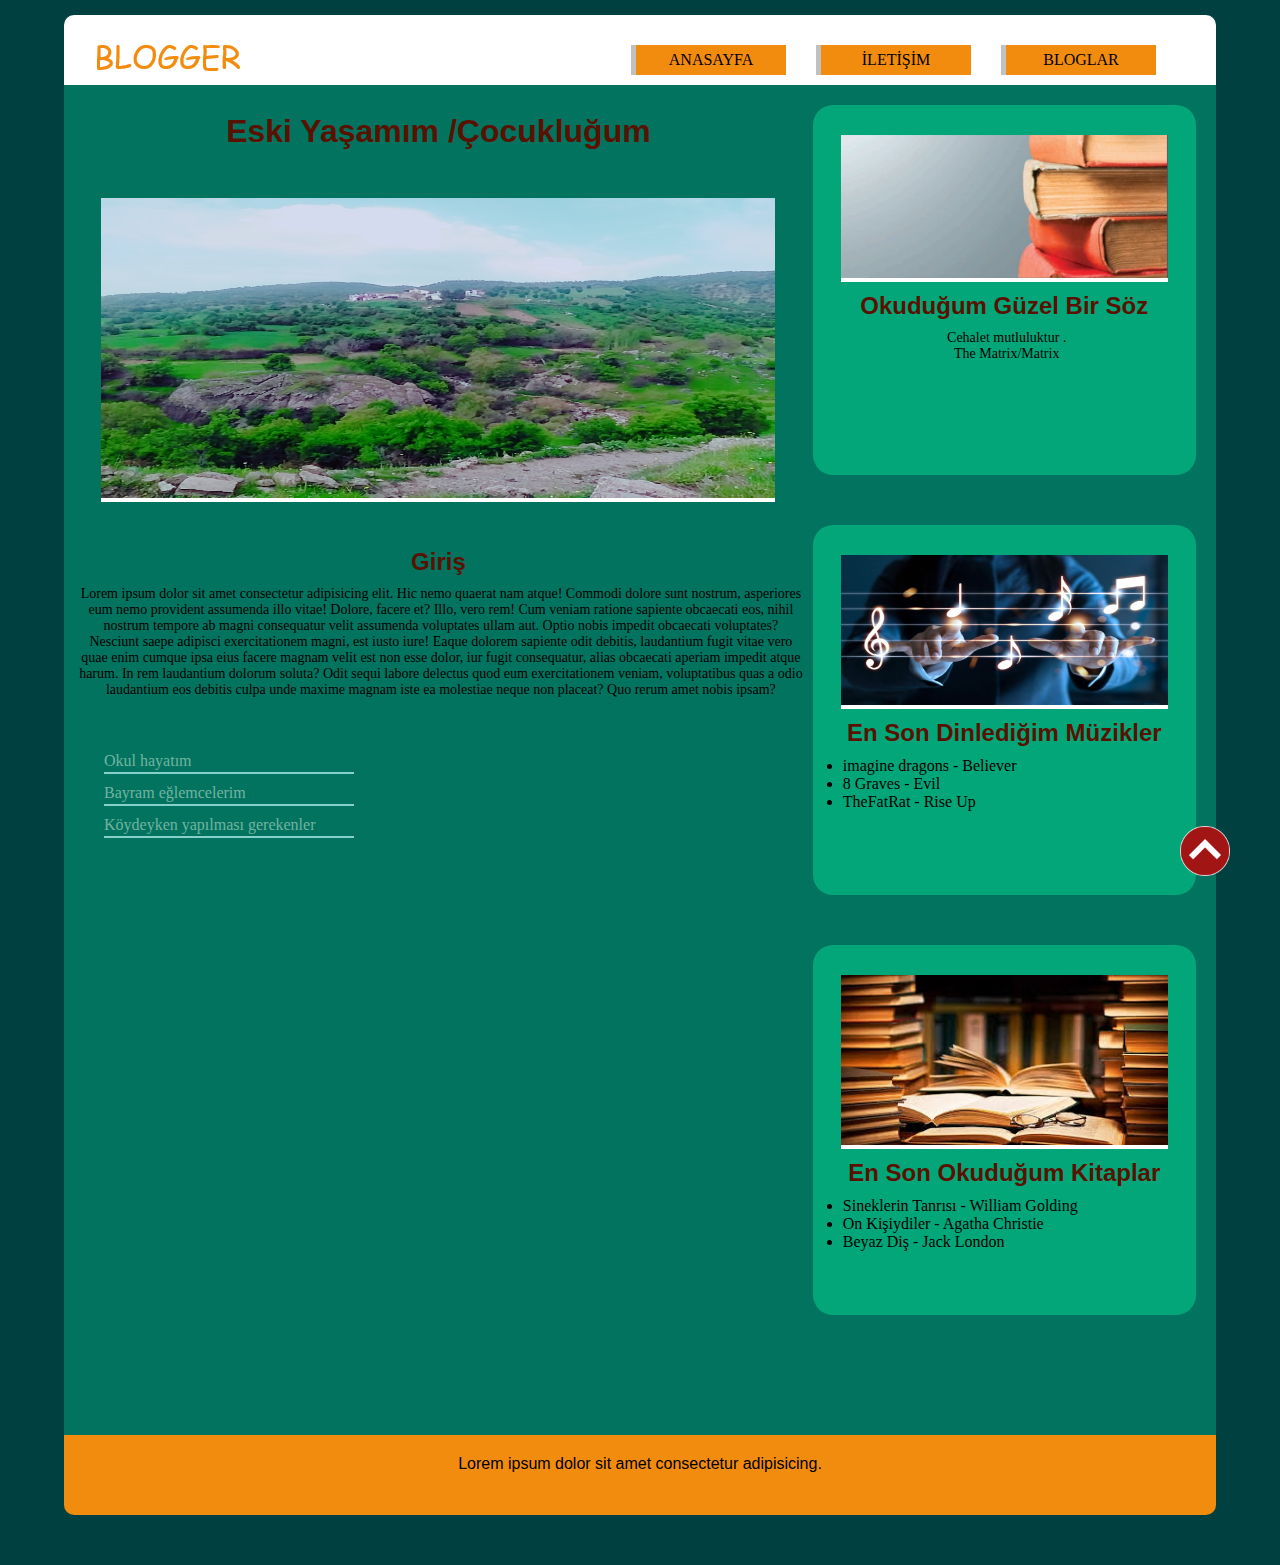
<file: index.html>
<!DOCTYPE html>
<html lang="tr">
<head>
    <meta charset="UTF-8">
    <meta http-equiv="X-UA-Compatible" content="IE=edge">
    <meta name="viewport" content="width=device-width, initial-scale=1.0">
    <title>Blog Sayfası</title>
    <link rel="stylesheet" href="css/stil.css">
</head>
<body>
    <div id="ana">
        <a name="Bas"></a>
        <div id="header">
            <div id="logo">
                <img src="resimler/logo.png" alt="logo">
            </div>
            <div id="menu">
                <ul>
                    <li><a href="index.html">ANASAYFA</a></li>
                    <li><a href="#">İLETİŞİM</a></li>
                    <li><a href="#">BLOGLAR</a>
                        <ul>
                            <li><a href="okulum.html">Köydeki okulum</a></li>
                            <li><a href="bayram.html">Bayramlar</a></li>
                            <li><a href="isler.html">Mevsimler</a></li>
                        </ul>
                    </li>
                </ul>
            </div>
        </div>
        <div class="temizle"></div>
        <div id="icerik">
            <div id="icerik_sol"><br>
                <h1 class="baslik">
                    Eski Yaşamım /Çocukluğum
                </h1><br>
                <div class="resim">
                    <img src="resimler/köy.jpg" alt="köy" height="300px" width="150px">
                </div><br><br>
                <h2 class="baslik">
                    Giriş 
                </h2>
                <p class="satir">
                    Lorem ipsum dolor sit amet consectetur adipisicing elit. Hic nemo quaerat nam atque! Commodi dolore sunt nostrum, asperiores eum nemo provident assumenda illo vitae! Dolore, facere et? Illo, vero rem!
                    Cum veniam ratione sapiente obcaecati eos, nihil nostrum tempore ab magni consequatur velit assumenda voluptates ullam aut. Optio nobis impedit obcaecati voluptates? Nesciunt saepe adipisci exercitationem magni, est iusto iure!
                    Eaque dolorem sapiente odit debitis, laudantium fugit vitae vero quae enim cumque ipsa eius facere magnam velit est non esse dolor, iur fugit consequatur, alias obcaecati aperiam impedit atque harum. In rem laudantium dolorum soluta?
                    Odit sequi labore delectus quod eum exercitationem veniam, voluptatibus quas a odio laudantium eos debitis culpa unde maxime magnam iste ea molestiae neque non placeat? Quo rerum amet nobis ipsam?
                </p>
                <br><br><br>
                <lu id="ic_menu">
                    <li><a href="okulum.html">Okul hayatım</a></li>
                    <li><a href="bayram.html">Bayram eğlemcelerim</a></li>
                    <li><a href="isler.html">Köydeyken yapılması gerekenler</a></li>
                </lu>
            </div>

            <div id="icerik_sag">
                <div class="metin_1">
                    <div class="resim">
                        <img src="resimler/söz.jpg" alt="kitap">
                    </div>
                    <div class="metin">
                        <h2 class="baslik">
                            Okuduğum Güzel Bir Söz
                        </h2>
                        <p class="satir">
                            Cehalet mutluluktur . <br>
                            The Matrix/Matrix
                        </p>
                    </div>
                </div>
                <div class="metin_1">
                    <div class="resim">
                        <img src="resimler/müzik.jpg" alt="müzik" height="150px">
                    </div>
                    <div class="metin">
                        <h2 class="baslik">
                             En Son Dinlediğim Müzikler
                        </h2>   
                        <ul>
                            <li>imagine dragons - Believer</li>
                            <li>8 Graves - Evil </li>
                            <li>TheFatRat - Rise Up</li>
                        </ul>
                    </div>
                </div>
                <div class="metin_1">
                    <div class="resim">
                        <img src="resimler/kitap.jpg" alt="kitap" height="170px">
                    </div>
                    <div class="metin">
                        <h2 class="baslik">
                            En Son Okuduğum Kitaplar
                        </h2>
                        <ul>
                            <li>Sineklerin Tanrısı - William Golding</li>
                            <li>On Kişiydiler - Agatha Christie </li>
                            <li>Beyaz Diş - Jack London</li>
                        </ul>
                    </div>
                </div>
            </div>
        </div>
        <div class="temizle"></div>
        <div id="alt">
            <p class="baslik">
            Lorem ipsum dolor sit amet consectetur adipisicing.

            </p>
        </div>

    <div id="basa_git"> 
            <a href="#Bas"><img src="resimler/button.png" width="50px" height="50px"></a>
    </div>
    </div>
</body>
</html>
</file>
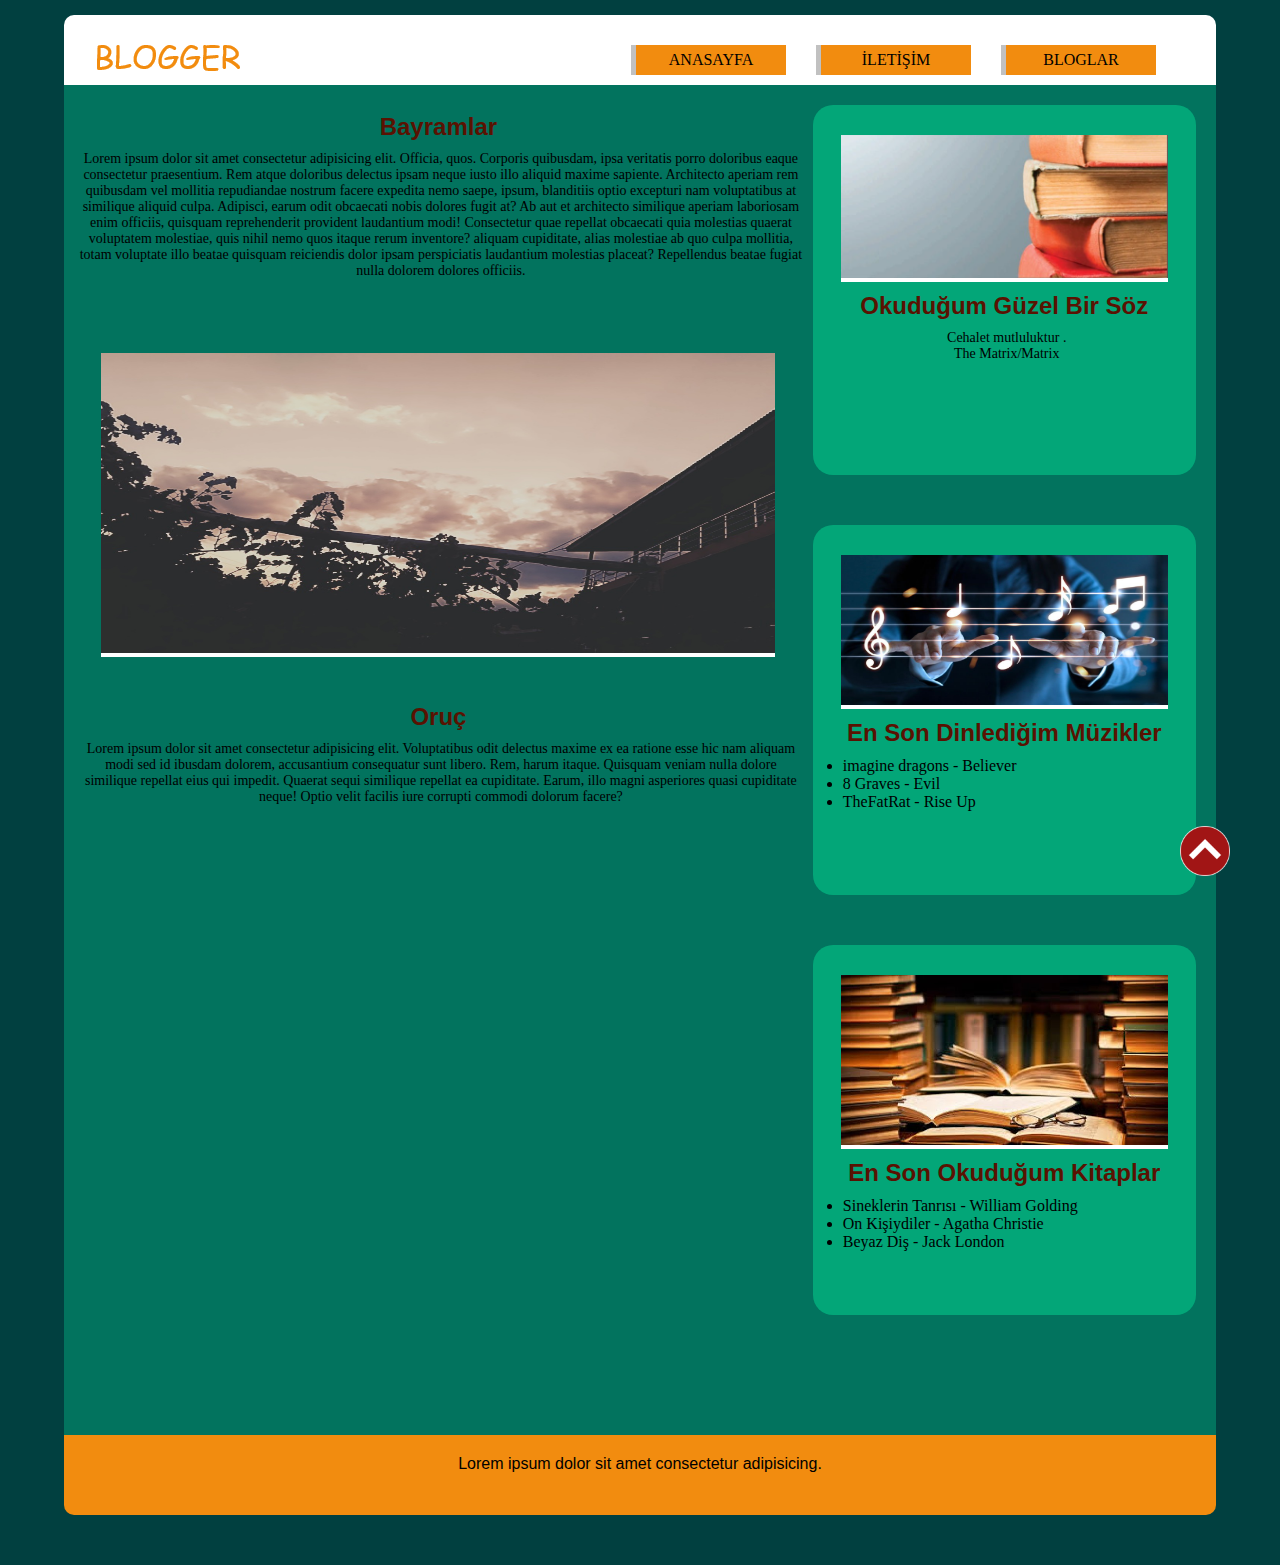
<file: bayram.html>
<!DOCTYPE html>
<html lang="tr">
<head>
    <meta charset="UTF-8">
    <meta http-equiv="X-UA-Compatible" content="IE=edge">
    <meta name="viewport" content="width=device-width, initial-scale=1.0">
    <title>Blog Sayfası</title>
    <link rel="stylesheet" href="css/stil.css">
</head>
<body>
    <div id="ana">
        <a name="Bas"></a>
        <div id="header">
            <div id="logo">
                <img src="resimler/logo.png" alt="logo">
            </div>
            <div id="menu">
                <ul>
                    <li><a href="index.html">ANASAYFA</a></li>
                    <li><a href="#">İLETİŞİM</a></li>
                    <li><a href="#">BLOGLAR</a>
                        <ul>
                            <li><a href="okulum.html">Köydeki okulum</a></li>
                            <li><a href="bayram.html">Bayramlar</a></li>
                            <li><a href="isler.html">Mevsimler</a></li>
                        </ul>
                    </li>
                </ul>
            </div>
        </div>
        <div class="temizle"></div>
        <div id="icerik">
            <div id="icerik_sol"><br>
                <h2 class="baslik">
                    Bayramlar
                </h2>
                <p class="satir">
                    Lorem ipsum dolor sit amet consectetur adipisicing elit. Officia, quos. Corporis quibusdam, ipsa veritatis porro doloribus eaque consectetur praesentium. Rem atque doloribus delectus ipsam neque iusto illo aliquid maxime sapiente.
                    Architecto aperiam rem quibusdam vel mollitia repudiandae nostrum facere expedita nemo saepe, ipsum, blanditiis optio excepturi nam voluptatibus at similique aliquid culpa. Adipisci, earum odit obcaecati nobis dolores fugit at?
                    Ab aut et architecto similique aperiam laboriosam enim officiis, quisquam reprehenderit provident laudantium modi! Consectetur quae repellat obcaecati quia molestias quaerat voluptatem molestiae, quis nihil nemo quos itaque rerum inventore?
                    aliquam cupiditate, alias molestiae ab quo culpa mollitia, totam voluptate illo beatae quisquam reiciendis dolor ipsam perspiciatis laudantium molestias placeat? Repellendus beatae fugiat nulla dolorem dolores officiis.
                </p>
                <br><br><br>
                <div class="resim">
                    <img src="resimler/balkon.jpg" alt="balkon" height="300px" width="150px">
                </div><br><br>
                <h2 class="baslik">
                    Oruç
                </h2>
                <p class="satir">
                    Lorem ipsum dolor sit amet consectetur adipisicing elit. Voluptatibus odit delectus maxime ex ea ratione esse hic nam aliquam modi sed id ibusdam dolorem, accusantium consequatur sunt libero. Rem, harum itaque.
                    Quisquam veniam nulla dolore similique repellat eius qui impedit. Quaerat sequi similique repellat ea cupiditate. Earum, illo magni asperiores quasi cupiditate neque! Optio velit facilis iure corrupti commodi dolorum facere?
                </p>
                <br><br><br>
            </div>

            <div id="icerik_sag">
                <div class="metin_1">
                    <div class="resim">
                        <img src="resimler/söz.jpg" alt="kitap">
                    </div>
                    <div class="metin">
                        <h2 class="baslik">
                            Okuduğum Güzel Bir Söz
                        </h2>
                        <p class="satir">
                            Cehalet mutluluktur . <br>
                            The Matrix/Matrix
                        </p>
                    </div>
                </div>
                <div class="metin_1">
                    <div class="resim">
                        <img src="resimler/müzik.jpg" alt="müzik" height="150px">
                    </div>
                    <div class="metin">
                        <h2 class="baslik">
                             En Son Dinlediğim Müzikler
                        </h2>   
                        <ul>
                            <li>imagine dragons - Believer</li>
                            <li>8 Graves - Evil </li>
                            <li>TheFatRat - Rise Up</li>
                        </ul>
                    </div>
                </div>
                <div class="metin_1">
                    <div class="resim">
                        <img src="resimler/kitap.jpg" alt="kitap" height="170px">
                    </div>
                    <div class="metin">
                        <h2 class="baslik">
                            En Son Okuduğum Kitaplar
                        </h2>
                        <ul>
                            <li>Sineklerin Tanrısı - William Golding</li>
                            <li>On Kişiydiler - Agatha Christie </li>
                            <li>Beyaz Diş - Jack London</li>
                        </ul>
                    </div>
                </div>
            </div>
        </div>
        <div class="temizle"></div>
        <div id="alt">
            <p class="baslik">
            Lorem ipsum dolor sit amet consectetur adipisicing.

            </p>
        </div>

    <div id="basa_git"> 
            <a href="#Bas"><img src="resimler/button.png" width="50px" height="50px"></a>
    </div>
    </div>
</body>
</html>
</file>
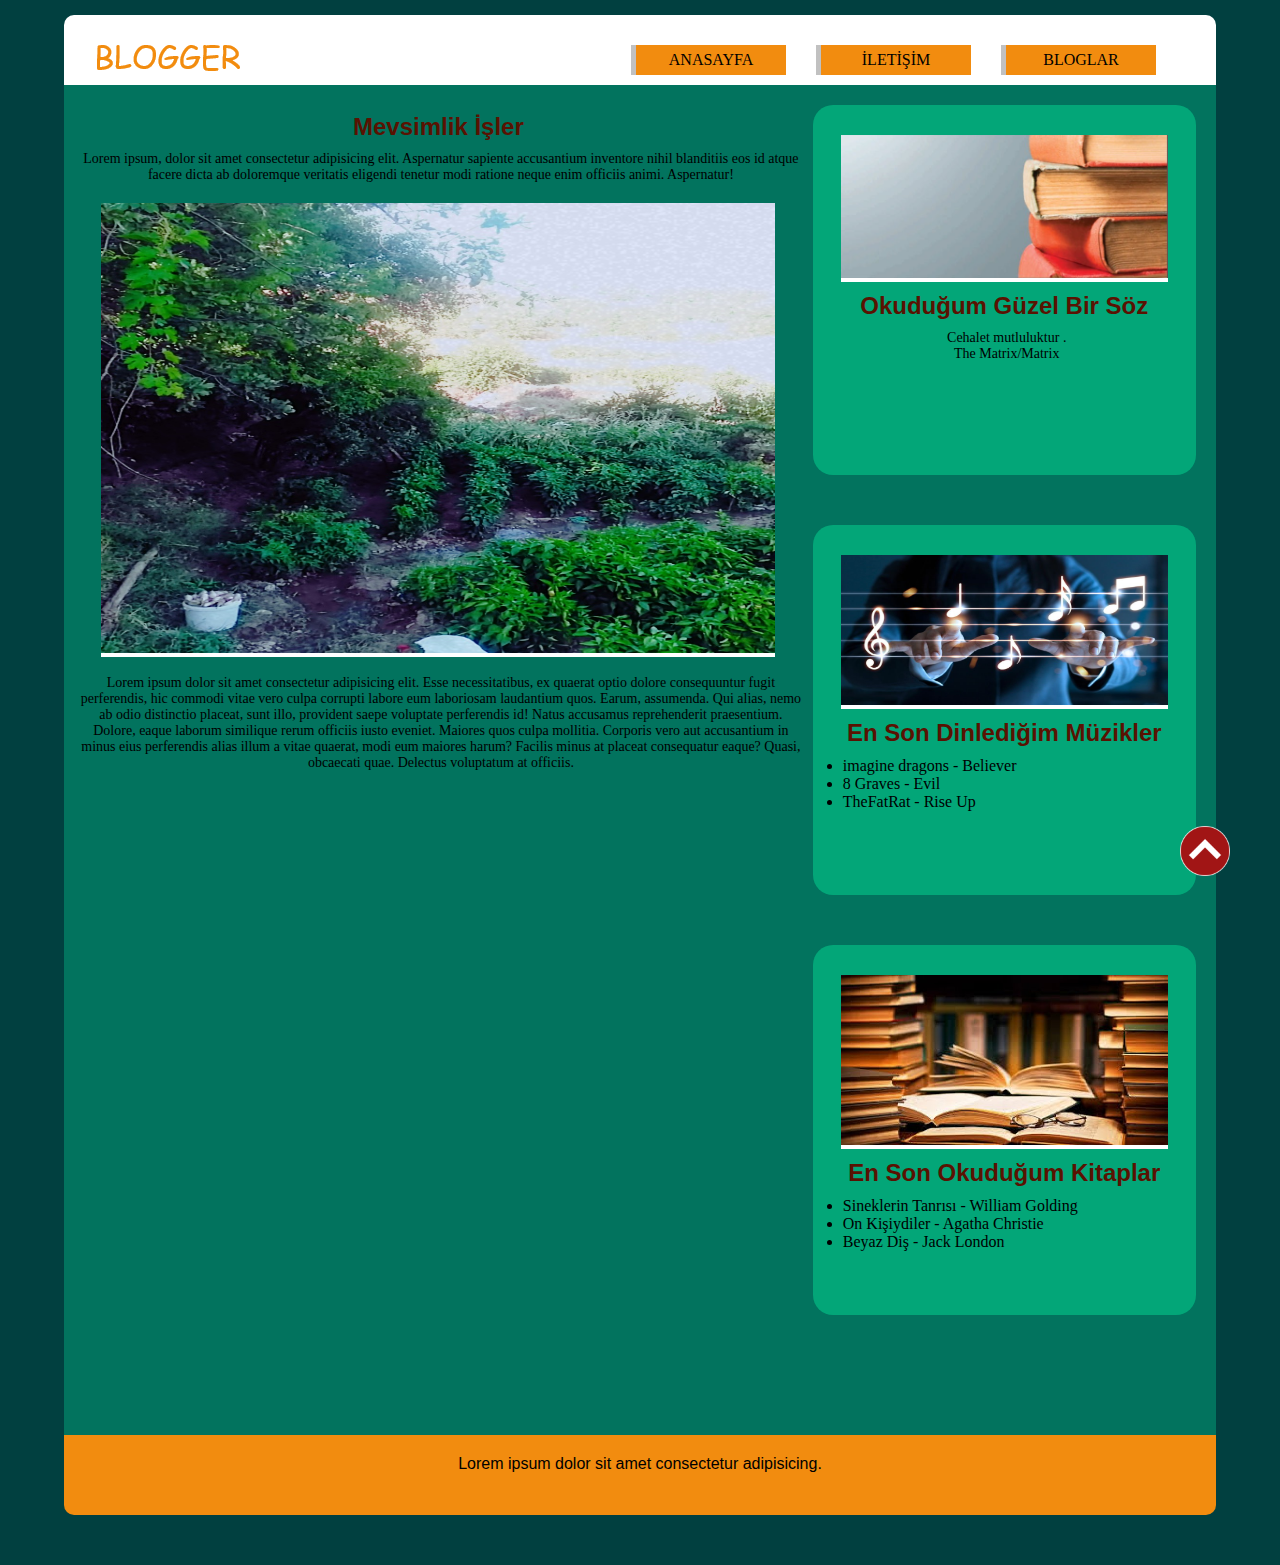
<file: isler.html>
<!DOCTYPE html>
<html lang="tr">
<head>
    <meta charset="UTF-8">
    <meta http-equiv="X-UA-Compatible" content="IE=edge">
    <meta name="viewport" content="width=device-width, initial-scale=1.0">
    <title>Blog Sayfası</title>
    <link rel="stylesheet" href="css/stil.css">
</head>
<body>
    <div id="ana">
        <a name="Bas"></a>
        <div id="header">
            <div id="logo">
                <img src="resimler/logo.png" alt="logo">
            </div>
            <div id="menu">
                <ul>
                    <li><a href="index.html">ANASAYFA</a></li>
                    <li><a href="#">İLETİŞİM</a></li>
                    <li><a href="#">BLOGLAR</a>
                        <ul>
                            <li><a href="okulum.html">Köydeki okulum</a></li>
                            <li><a href="bayram.html">Bayramlar</a></li>
                            <li><a href="isler.html">Mevsimler</a></li>
                        </ul>
                    </li>
                </ul>
            </div>
        </div>
        <div class="temizle"></div>
        <div id="icerik">
            <div id="icerik_sol"><br>
                <h2 class="baslik">
                    Mevsimlik İşler
                </h2>
                <p class="satir">
                    Lorem ipsum, dolor sit amet consectetur adipisicing elit. Aspernatur sapiente accusantium inventore nihil blanditiis eos id atque facere dicta ab doloremque veritatis eligendi tenetur modi ratione neque enim officiis animi. Aspernatur!
                </p>
                <div class="resim">
                    <img src="resimler/bahçe.jpg" alt="bahçe" height="450px">
                </div><br>
                <p class="satir">
                    Lorem ipsum dolor sit amet consectetur adipisicing elit. Esse necessitatibus, ex quaerat optio dolore consequuntur fugit perferendis, hic commodi vitae vero culpa corrupti labore eum laboriosam laudantium quos. Earum, assumenda.
                    Qui alias, nemo ab odio distinctio placeat, sunt illo, provident saepe voluptate perferendis id! Natus accusamus reprehenderit praesentium. Dolore, eaque laborum similique rerum officiis iusto eveniet. Maiores quos culpa mollitia.
                    Corporis vero aut accusantium in minus eius perferendis alias illum a vitae quaerat, modi eum maiores harum? Facilis minus at placeat consequatur eaque? Quasi, obcaecati quae. Delectus voluptatum at officiis.
                </p>
                <br><br><br>
            </div>

            <div id="icerik_sag">
                <div class="metin_1">
                    <div class="resim">
                        <img src="resimler/söz.jpg" alt="kitap">
                    </div>
                    <div class="metin">
                        <h2 class="baslik">
                            Okuduğum Güzel Bir Söz
                        </h2>
                        <p class="satir">
                            Cehalet mutluluktur . <br>
                            The Matrix/Matrix
                        </p>
                    </div>
                </div>
                <div class="metin_1">
                    <div class="resim">
                        <img src="resimler/müzik.jpg" alt="müzik" height="150px">
                    </div>
                    <div class="metin">
                        <h2 class="baslik">
                             En Son Dinlediğim Müzikler
                        </h2>   
                        <ul>
                            <li>imagine dragons - Believer</li>
                            <li>8 Graves - Evil </li>
                            <li>TheFatRat - Rise Up</li>
                        </ul>
                    </div>
                </div>
                <div class="metin_1">
                    <div class="resim">
                        <img src="resimler/kitap.jpg" alt="kitap" height="170px">
                    </div>
                    <div class="metin">
                        <h2 class="baslik">
                            En Son Okuduğum Kitaplar
                        </h2>
                        <ul>
                            <li>Sineklerin Tanrısı - William Golding</li>
                            <li>On Kişiydiler - Agatha Christie </li>
                            <li>Beyaz Diş - Jack London</li>
                        </ul>
                    </div>
                </div>
            </div>
        </div>
        <div class="temizle"></div>
        <div id="alt">
            <p class="baslik">
            Lorem ipsum dolor sit amet consectetur adipisicing.

            </p>
        </div>

    <div id="basa_git"> 
            <a href="#Bas"><img src="resimler/button.png" width="50px" height="50px"></a>
    </div>
    </div>
</body>
</html>
</file>
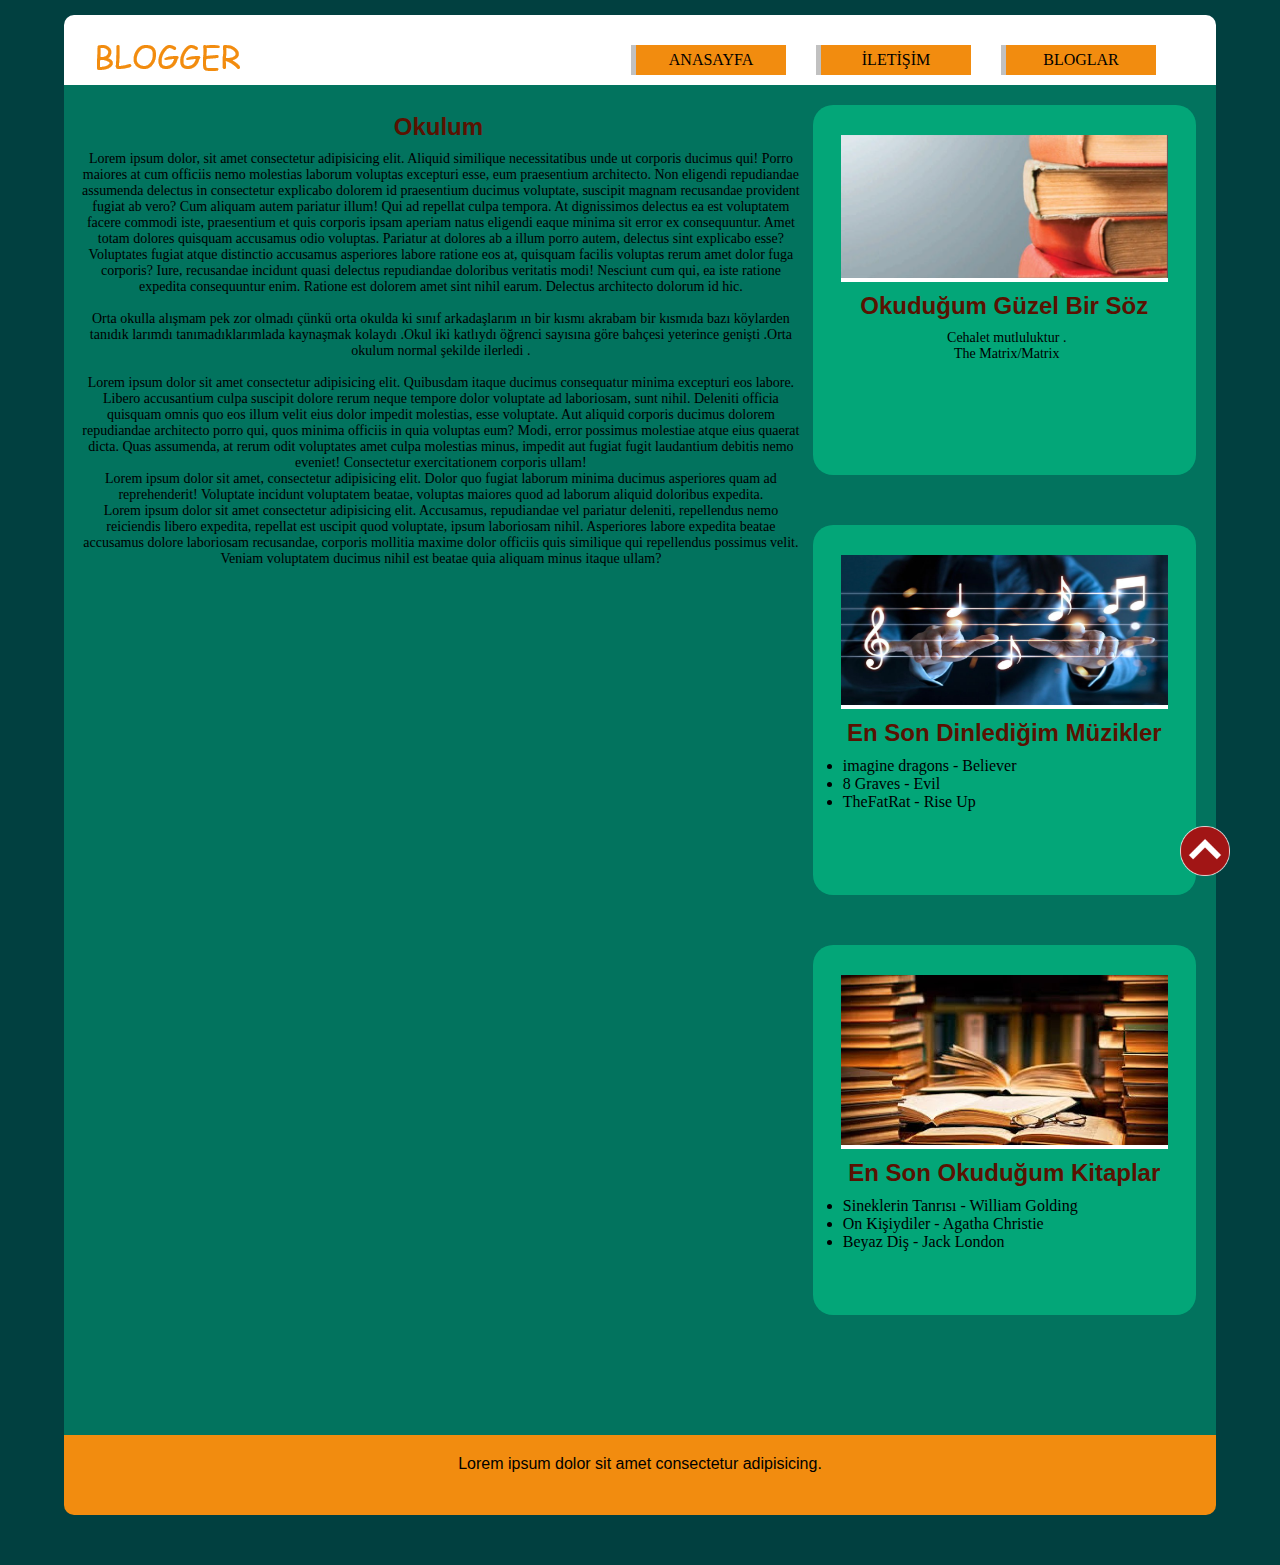
<file: okulum.html>
<!DOCTYPE html>
<html lang="tr">
<head>
    <meta charset="UTF-8">
    <meta http-equiv="X-UA-Compatible" content="IE=edge">
    <meta name="viewport" content="width=device-width, initial-scale=1.0">
    <title>Blog Sayfası</title>
    <link rel="stylesheet" href="css/stil.css">
</head>
<body>
    <div id="ana">
        <a name="Bas"></a>
        <div id="header">
            <div id="logo">
                <img src="resimler/logo.png" alt="logo">
            </div>
            <div id="menu">
                <ul>
                    <li><a href="index.html">ANASAYFA</a></li>
                    <li><a href="#">İLETİŞİM</a></li>
                    <li><a href="#">BLOGLAR</a>
                        <ul>
                            <li><a href="okulum.html">Köydeki okulum</a></li>
                            <li><a href="bayram.html">Bayramlar</a></li>
                            <li><a href="isler.html">Mevsimler</a></li>
                        </ul>
                    </li>
                </ul>
            </div>
        </div>
        <div class="temizle"></div>
        <div id="icerik">
            <div id="icerik_sol"><br>
                <h2 class="baslik">
                    Okulum 
                </h2>
                <p class="satir">
                    Lorem ipsum dolor, sit amet consectetur adipisicing elit. Aliquid similique necessitatibus unde ut corporis ducimus qui! Porro maiores at cum officiis nemo molestias laborum voluptas excepturi esse, eum praesentium architecto.
                    Non eligendi repudiandae assumenda delectus in consectetur explicabo dolorem id praesentium ducimus voluptate, suscipit magnam recusandae provident fugiat ab vero? Cum aliquam autem pariatur illum! Qui ad repellat culpa tempora.
                    At dignissimos delectus ea est voluptatem facere commodi iste, praesentium et quis corporis ipsam aperiam natus eligendi eaque minima sit error ex consequuntur. Amet totam dolores quisquam accusamus odio voluptas.
                    Pariatur at dolores ab a illum porro autem, delectus sint explicabo esse? Voluptates fugiat atque distinctio accusamus asperiores labore ratione eos at, quisquam facilis voluptas rerum amet dolor fuga corporis?
                    Iure, recusandae incidunt quasi delectus repudiandae doloribus veritatis modi! Nesciunt cum qui, ea iste ratione expedita consequuntur enim. Ratione est dolorem amet sint nihil earum. Delectus architecto dolorum id hic.<br><br>
                    Orta okulla alışmam pek zor olmadı çünkü orta okulda ki sınıf arkadaşlarım ın bir kısmı akrabam bir kısmıda bazı köylarden tanıdık larımdı tanımadıklarımlada kaynaşmak kolaydı .Okul iki katlıydı öğrenci sayısına göre bahçesi yeterince genişti .Orta okulum normal şekilde ilerledi .
                    <br><br>
                    
                    Lorem ipsum dolor sit amet consectetur adipisicing elit. Quibusdam itaque ducimus consequatur minima excepturi eos labore. Libero accusantium culpa suscipit dolore rerum neque tempore dolor voluptate ad laboriosam, sunt nihil.
                    Deleniti officia quisquam omnis quo eos illum velit eius dolor impedit molestias, esse voluptate. Aut aliquid corporis ducimus dolorem repudiandae architecto porro qui, quos minima officiis in quia voluptas eum?
                    Modi, error possimus molestiae atque eius quaerat dicta. Quas assumenda, at rerum odit voluptates amet culpa molestias minus, impedit aut fugiat fugit laudantium debitis nemo eveniet! Consectetur exercitationem corporis ullam!
                    <br>
                    
                    Lorem ipsum dolor sit amet, consectetur adipisicing elit. Dolor quo fugiat laborum minima ducimus asperiores quam ad reprehenderit! Voluptate incidunt voluptatem beatae, voluptas maiores quod ad laborum aliquid doloribus expedita.
                    <br>
                    
                    
                    Lorem ipsum dolor sit amet consectetur adipisicing elit. Accusamus, repudiandae vel pariatur deleniti, repellendus nemo reiciendis libero expedita, repellat est uscipit quod voluptate, ipsum laboriosam nihil.
                    Asperiores labore expedita beatae accusamus dolore laboriosam recusandae, corporis mollitia maxime dolor officiis quis similique qui repellendus possimus velit. Veniam voluptatem ducimus nihil est beatae quia aliquam minus itaque ullam?
                </p>
                
            </div>

            <div id="icerik_sag">
                <div class="metin_1">
                    <div class="resim">
                        <img src="resimler/söz.jpg" alt="kitap">
                    </div>
                    <div class="metin">
                        <h2 class="baslik">
                            Okuduğum Güzel Bir Söz
                        </h2>
                        <p class="satir">
                            Cehalet mutluluktur . <br>
                            The Matrix/Matrix
                        </p>
                    </div>
                </div>
                <div class="metin_1">
                    <div class="resim">
                        <img src="resimler/müzik.jpg" alt="müzik" height="150px">
                    </div>
                    <div class="metin">
                        <h2 class="baslik">
                             En Son Dinlediğim Müzikler
                        </h2>   
                        <ul>
                            <li>imagine dragons - Believer</li>
                            <li>8 Graves - Evil </li>
                            <li>TheFatRat - Rise Up</li>
                        </ul>
                    </div>
                </div>
                <div class="metin_1">
                    <div class="resim">
                        <img src="resimler/kitap.jpg" alt="kitap" height="170px">
                    </div>
                    <div class="metin">
                        <h2 class="baslik">
                            En Son Okuduğum Kitaplar
                        </h2>
                        <ul>
                            <li>Sineklerin Tanrısı - William Golding</li>
                            <li>On Kişiydiler - Agatha Christie </li>
                            <li>Beyaz Diş - Jack London</li>
                        </ul>
                    </div>
                </div>
            </div>
        </div>
        <div class="temizle"></div>
        <div id="alt">
            <p class="baslik">
            Lorem ipsum dolor sit amet consectetur adipisicing.

            </p>
        </div>

    <div id="basa_git"> 
            <a href="#Bas"><img src="resimler/button.png" width="50px" height="50px"></a>
    </div>
    </div>
</body>
</html>
</file>
<file: css/stil.css>
*{
    margin: 0px;
    padding: 0px;
}
body{
    background-color: #014040;
}
#ana{
    width: 90%;
    margin-right: auto;
    margin-left: auto;
}
#header{
    width: 100%;
    margin-top: 15px;
    height: 70px;
    background-color: white;
    border-radius: 10px 10px 0px 0px;
    position: relative;
    z-index: 999;
}
#logo{
    float: left;
    position: absolute;
    bottom: 0px;
    margin-left: 10px;
}
#menu{
    position: absolute;
    bottom: 10px;
    right: 60px;
}
#menu ul{
    float: right;
}
#menu ul li{
    width: 150px;
    height: 30px;
    list-style-type: none;
    float: left;
    margin-left: 30px;
    background-color: #F28C0F;
    line-height: 30px;
    border-left: #C1C1C1 5px solid;
}
#menu ul ul{
    display: none;
}
#menu ul ul li{
    margin-top: 5px;

}
#menu li a{
    text-align: center;
    text-decoration: none;
    color: rgb(0, 0, 0);
    display: block;
    font-family: "Comic Sans MS";
    font-size: 16px;
}
#menu>ul>li:hover ul{
    display: block;
}
.temizle{
    clear: both;
}
#icerik{
    width: 100%;
    height: 1350px;
    position: relative;
    background-color: #02735E;
}
#icerik_sol{
    height: 100%;
    width: 65%;
    overflow: hidden;
}
#icerik_sag{
    overflow: hidden;
    height: 100%;
    width: 35%;
    position: absolute;
    right: 0px;
    top: 0px;
}
.metin_1{
    width: 90%;
    height: 350px;
    margin-bottom: 50px;
    background-color: #03A678;
    border-radius: 20px;
    padding: 10px;
    margin-top: 20px;
}
.baslik{
    color: #591202;
    font-family: 'Gill Sans', 'Gill Sans MT', Calibri, 'Trebuchet MS', sans-serif;
    margin-bottom: 10px;
    margin-top: 10px;
    text-align: center;
}
.satir{
    font-family: "Segoe Print";
    font-size: 14px;
    color: black;
    margin: 0px 10px 0px 15px;
    text-align: center;
}
.metin ul{
    margin-left: 20px;
}
.metin ul li{
    font-family: "Segoe Print";
}
.resim{
    width: 90%;
    margin-left: auto;
    margin-right: auto;
    margin-top: 20px;
    background-color: white;
}
.resim img{
    width: 100%;
}
#alt{
    width: 100%;
    height: 70px;
    background-color: #F28C0F;
    margin-bottom: 50px;
    text-align: center;
    padding-top: 10px;
    border-radius: 0px 0px 10px 10px ;
}
#alt p{
    color: black;
}
#basa_git{
    width:100px;
    position:fixed;
    bottom:20px;
    right:0px;
    
}
#basa_git a{
    color:white;
    
}

#ic_menu li{
    list-style-type:none;
    margin-left: 40px;
    margin-bottom: 10px;
    height: 20px;
    width: 250px;
    border-bottom: rgba(175, 238, 238, 0.76) solid 2px;
}
#ic_menu li a{
    text-decoration: none;
    color: rgb(114, 179, 162);
}
</file>
